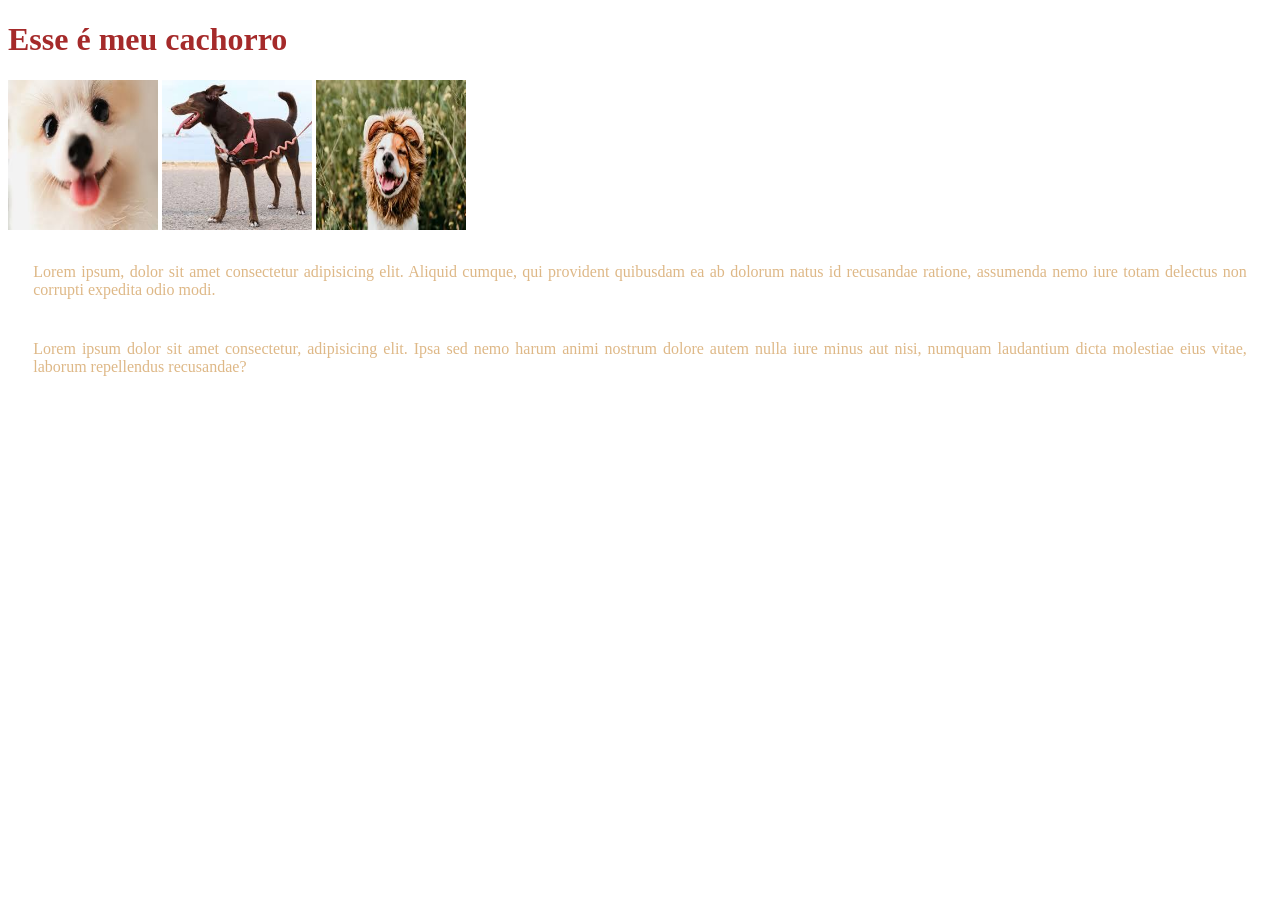
<file: index.html>
<!DOCTYPE html>
<html lang="pt-br">
<head>
    <meta charset="UTF-8">
    <meta name="viewport" content="width=device-width, initial-scale=1.0">
    <title>Aula03</title>
    <link rel="stylesheet" href="style/estilo.css">
</head>
<body>

    <header>
        <nav></nav>
    </header>
    
    <main>
    <h1>Esse é meu cachorro</h1>
    <img src="img/dog1.jpg" class="imagens">
    <img src="img/dog2.jpg" class="imagens">
    <img src="img/dog3.jpg" class="imagens">

    <p>Lorem ipsum, dolor sit amet consectetur adipisicing elit. Aliquid cumque, qui provident quibusdam ea ab dolorum natus id recusandae ratione, assumenda nemo iure totam delectus non corrupti expedita odio modi.</p>
    <p>Lorem ipsum dolor sit amet consectetur, adipisicing elit. Ipsa sed nemo harum animi nostrum dolore autem nulla iure minus aut nisi, numquam laudantium dicta molestiae eius vitae, laborum repellendus recusandae?</p>
    </main>
    
    <footer>

    </footer> 



    
    
</body>
</html>
</file>
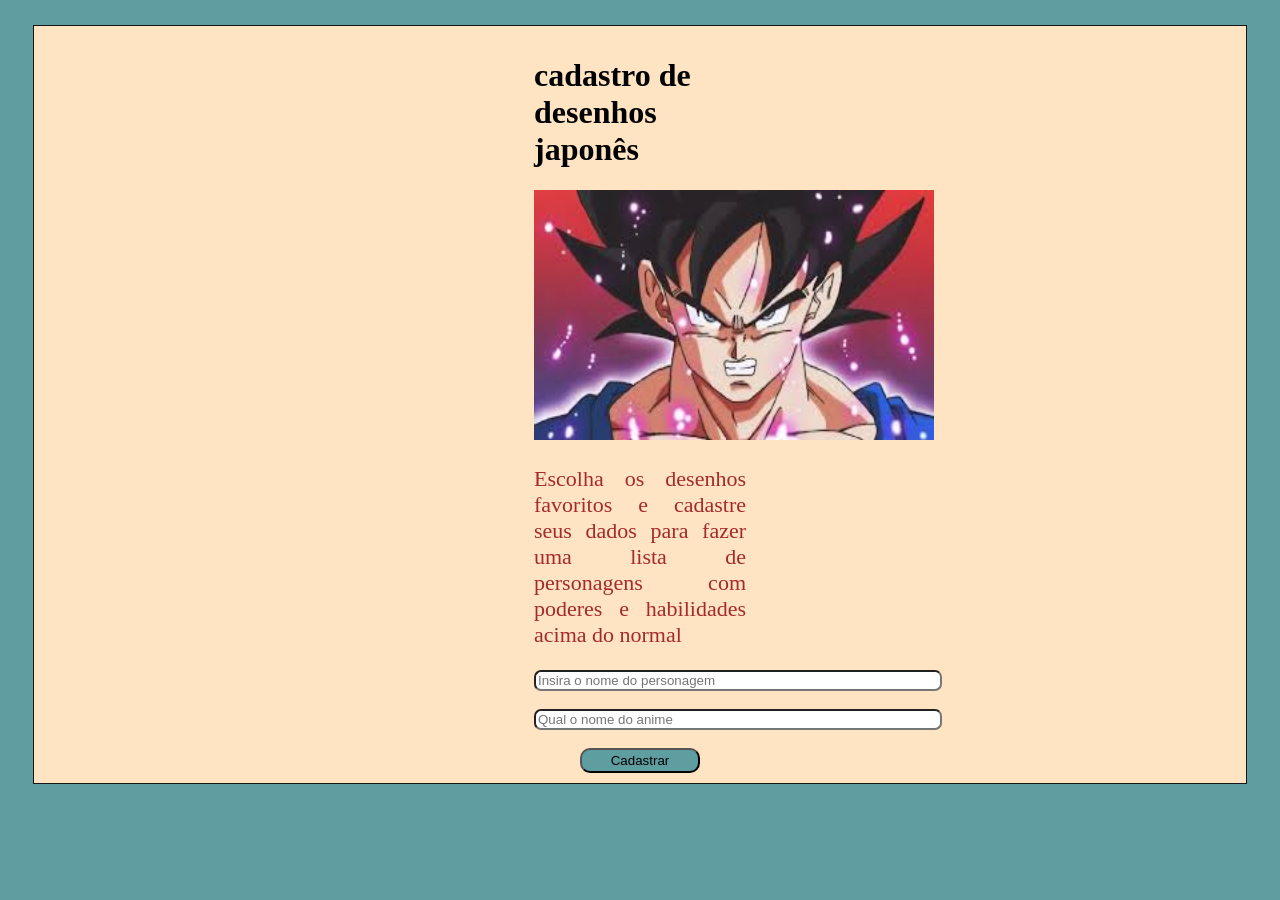
<file: Aula1/index.html>
<!DOCTYPE html>
<html lang="pt-br">
<head>
    <meta charset="UTF-8">
    <meta name="viewport" content="width=device-width, initial-scale=1.0">
    <title>Tags</title>
</head>
<body style="background-color: cadetblue;">

    <!-- 1º Formatação - margin, border & padding
         2º Forms - inputs e buttons  -->

    <div style="margin: 25px; 
                border: 1px solid #171616; 
                padding-left: 500px; 
                padding-right: 500px; 
                padding-top: 10px; 
                padding-bottom: 10px;
                background: bisque;">     

    <h1>cadastro de desenhos japonês</h1>   
 
    <img src="img/goku.jpg" alt="Goku" width="400px" height="250px">

    <p style="color:brown; 
              font-size: 22px; 
              font-family:'Times New Roman', Times, serif; text-align: justify;">Escolha os desenhos favoritos e cadastre seus dados para fazer uma lista de personagens com poderes e habilidades acima do normal
    </p>
   
    <form>        
        <div style="text-align: center;">
        <input type="text" id="personagem" placeholder="Insira o nome do personagem" style="width: 400px;gap: 10px; border-radius: 7px;">
        <br>
        <br>
        
        <input type="texto" id="anime" placeholder="Qual o nome do anime" style="width: 400px;gap: 10px;border-radius: 7px;">     
        <br>
        <br>   
        <button type="button" style="background-color: cadetblue;border-radius:10px; width: 120px; height: 25px;">Cadastrar</button>
        </div>
    </form>

    </div>

   

</body>
</html>
</file>
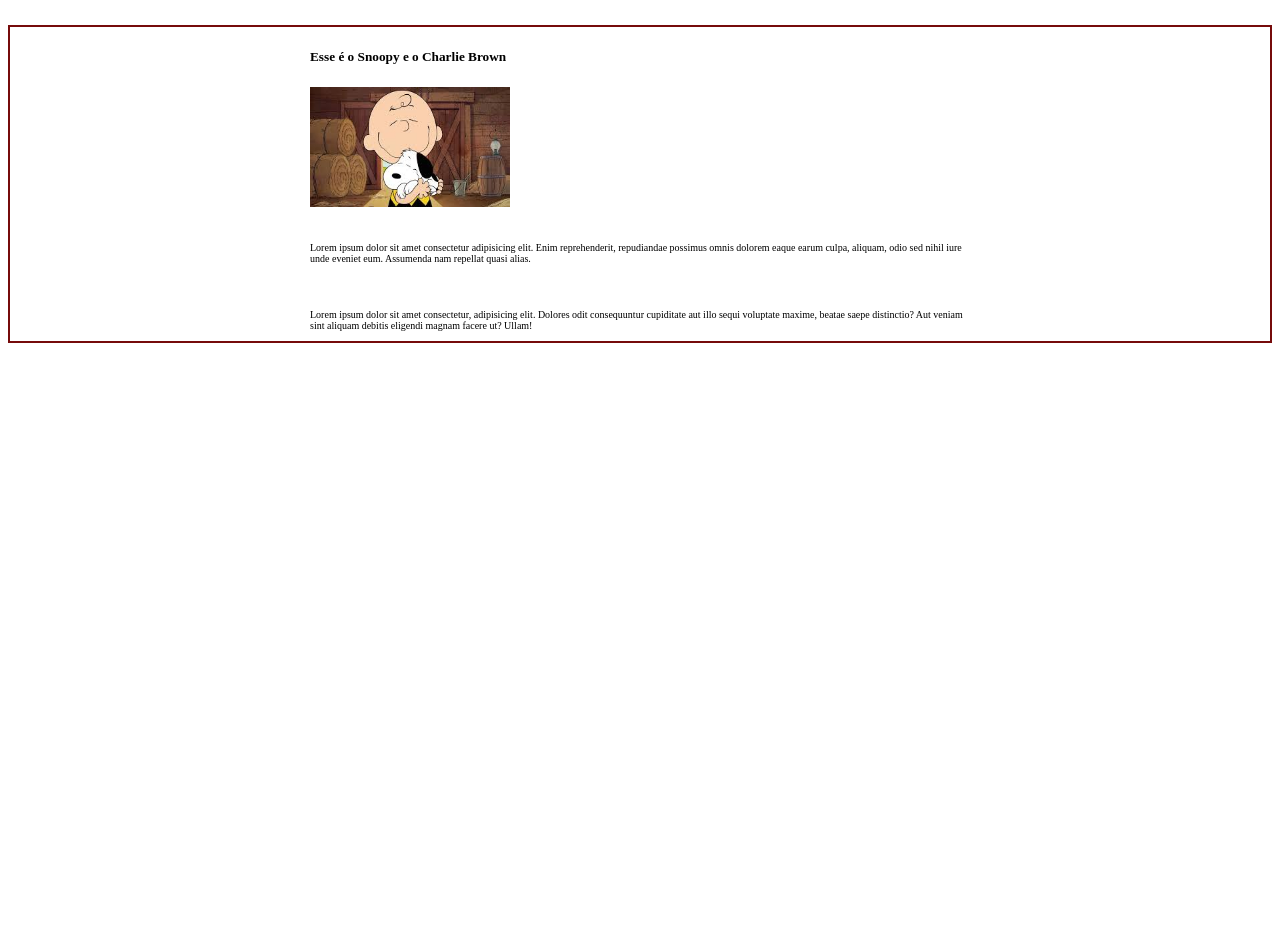
<file: Aula6/index.html>
<!DOCTYPE html>
<html lang="pt-br">
<head>
    <meta charset="UTF-8">
    <meta name="viewport" content="width=device-width, initial-scale=1.0">
    <title>Flexbox</title>
</head>
<body>

    <style>
        .container {
            margin-top: 25px;
            margin-bottom: 600px;
            border: 2px solid #760b0b;
            padding-left: 300px;
            padding-right: 300px;
        }
        .formatar{
            display: flex;
            flex-direction: column;
            justify-content: space-evenly;
            gap: 25px;
        }
        .fonte {
            font-size: 10px;
        }

    </style>


    <div class="container">
        <h5>Esse é o Snoopy e o Charlie Brown</h5>
        <div class="formatar">
            <img src="img/snoopy.jpg" alt="Snoopy" width="200px" height="120px">
            <p class="fonte">Lorem ipsum dolor sit amet consectetur adipisicing elit. Enim reprehenderit, repudiandae possimus omnis dolorem eaque earum culpa, aliquam, odio sed nihil iure unde eveniet eum. Assumenda nam repellat quasi alias.</p>
            <p class="fonte">Lorem ipsum dolor sit amet consectetur, adipisicing elit. Dolores odit consequuntur cupiditate aut illo sequi voluptate maxime, beatae saepe distinctio? Aut veniam sint aliquam debitis eligendi magnam facere ut? Ullam!</p>
        </div>

    </div>    
</body>
</html>
</file>
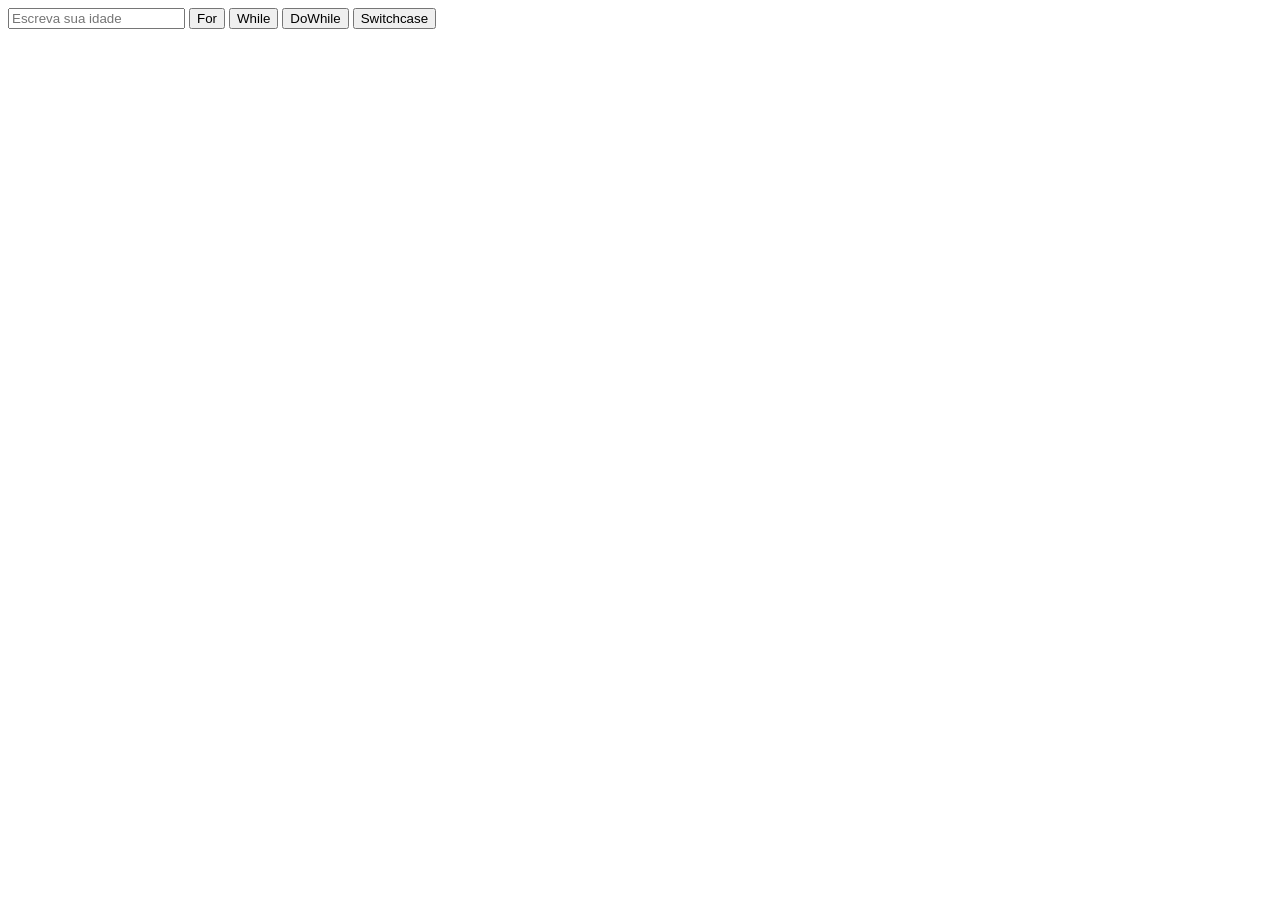
<file: Aula8/index.htm>
<!DOCTYPE html>
<html lang="pt-br">
<head>
    <meta charset="UTF-8">
    <meta name="viewport" content="width=device-width, initial-scale=1.0">
    <title>Introdução ao JS</title>
    <script src="code.js"></script>
    <script src="app.js"></script>
</head>
<body>
    <input type="text" id="idade" placeholder="Escreva sua idade">
    <button type="button" onclick="para()">For</button>
    <button type="button" onclick="enquanto()">While</button>
    <button type="button" onclick="facaenquanto()">DoWhile</button>
    <button type="button" onclick="switchcase()">Switchcase</button>

</body>
</html>
</file>
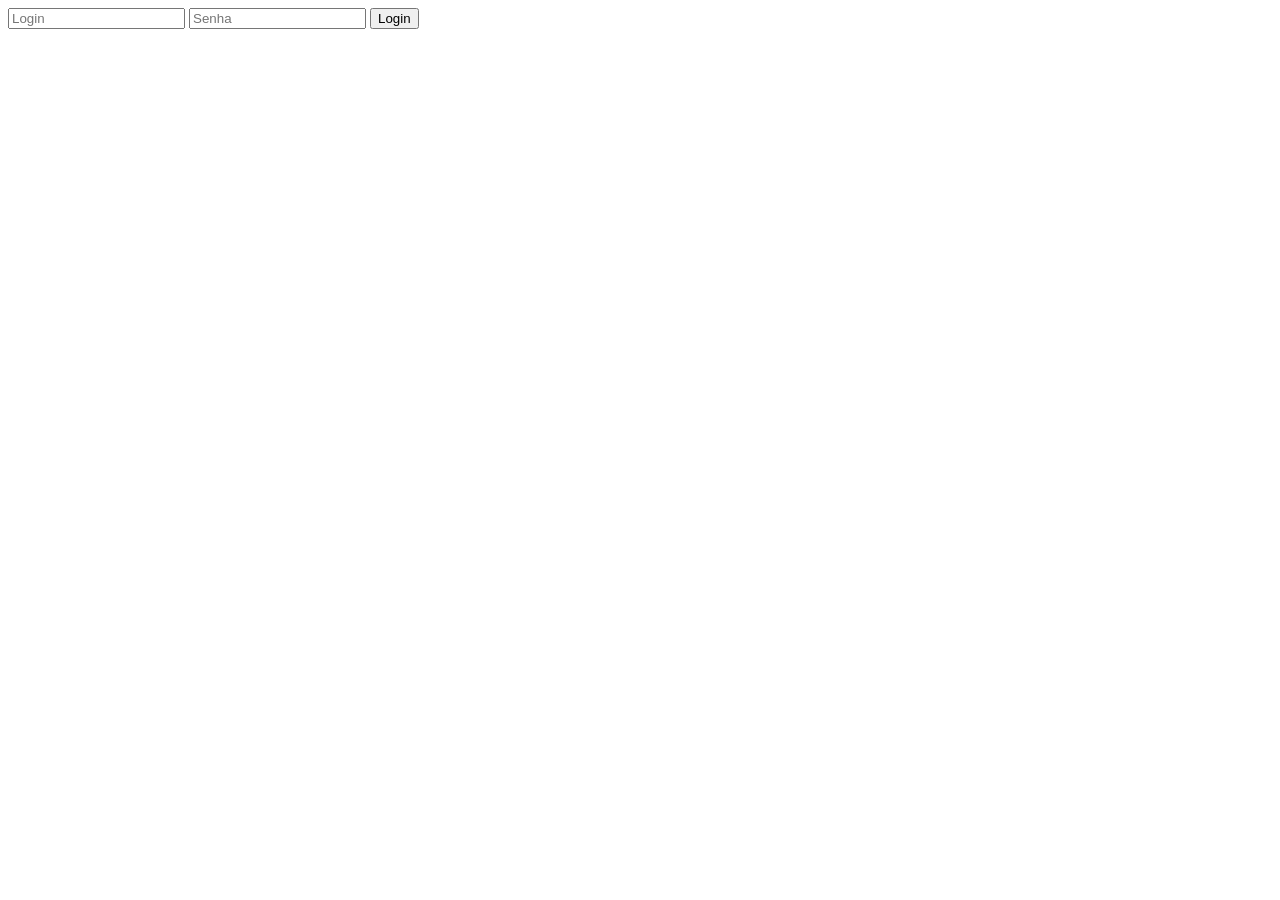
<file: Aula9/index.html>
<!DOCTYPE html>
<html lang="pt-br">
<head>
    <meta charset="UTF-8">
    <meta name="viewport" content="width=device-width, initial-scale=1.0">
    <title>Login & Senha</title>
    <script src="code.js"></script>
</head>
<body onload="dicionario()">
    <div class="container">
        <div class="nav">
            <input type="text" id="login" placeholder="Login">
            <input type="password" id="password" placeholder="Senha">
            <button type="button" onclick="logar()">Login</button>
        </div>
    </div>
    
</body>
</html>
</file>
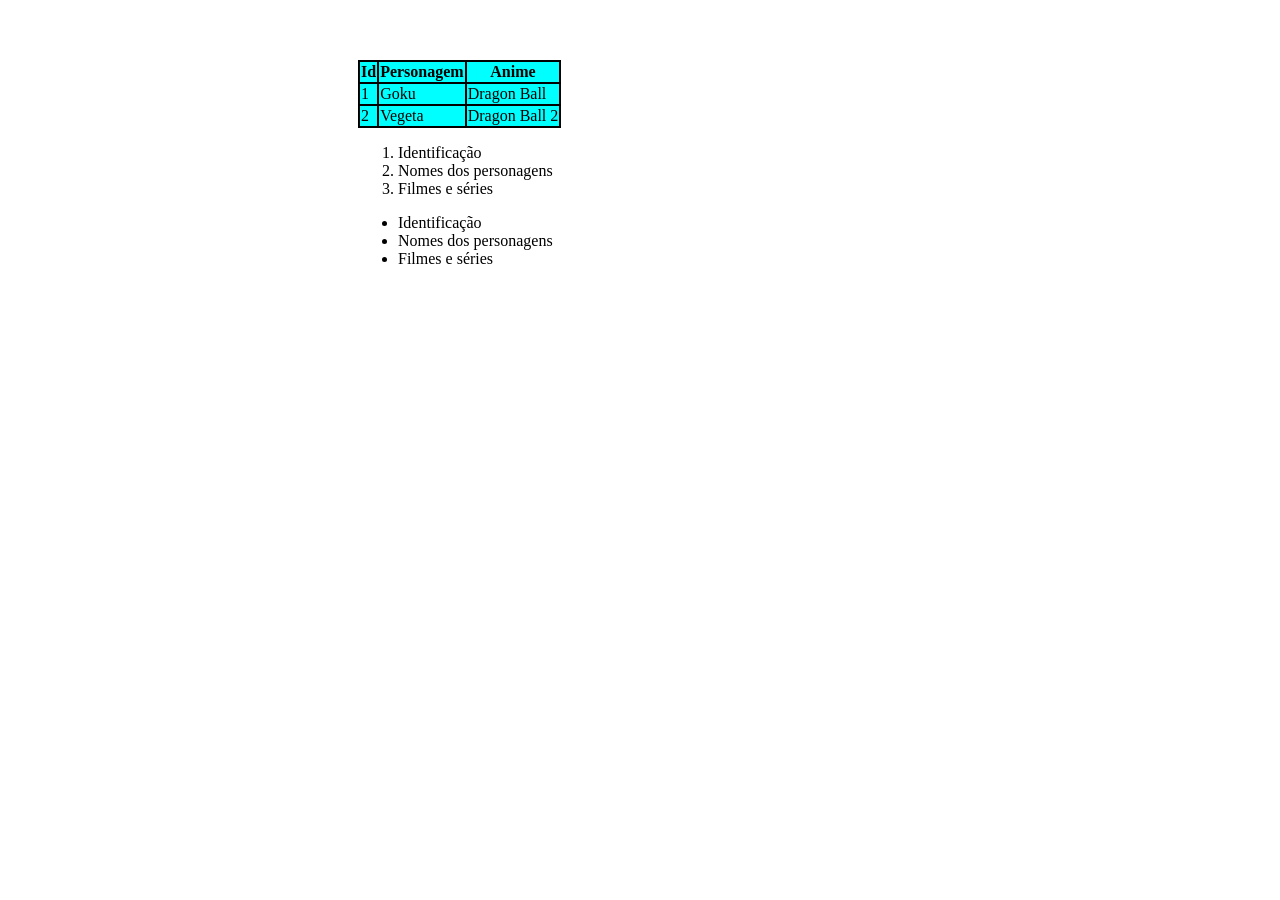
<file: Aula1/tabelas.html>
<!DOCTYPE html>
<html lang="pt-br">
<head>
    <meta charset="UTF-8">
    <meta name="viewport" content="width=device-width, initial-scale=1.0">
    <title>Tabelas</title>
</head>
<body>
    <div style="margin: 50px; padding-left: 300px;padding-top: 10px; padding-right: 300px;">
      
        <!--Tabela-->
        <table style="border: 2px solid #000; border-collapse: collapse; background-color: aqua;">
            <thead>
                <tr>
                    <th style="border: 2px solid #000;">Id</th>
                    <th style="border: 2px solid #000;">Personagem</th>
                    <th style="border: 2px solid #000;">Anime</th>
                </tr>
            </thead>
            <tbody>
                <tr>
                    <td style="border: 2px solid #000;">1</td>
                    <td style="border: 2px solid #000;">Goku</td>
                    <td style="border: 2px solid #000;">Dragon Ball</td>
                </tr>
                <tr>
                    <td style="border: 2px solid #000;">2</td>
                    <td style="border: 2px solid #000;">Vegeta</td>
                    <td style="border: 2px solid #000;">Dragon Ball 2</td>
                </tr>
            </tbody>
        </table>

        <!-- Lista-->
        <ol>
            <li>Identificação</li>
            <li>Nomes dos personagens</li>
            <li>Filmes e séries</li>
        </ol>

        <ul>
            <li>Identificação</li>
            <li>Nomes dos personagens</li>
            <li>Filmes e séries</li>
        </ul>
        


    </div>
    
</body>
</html>
</file>
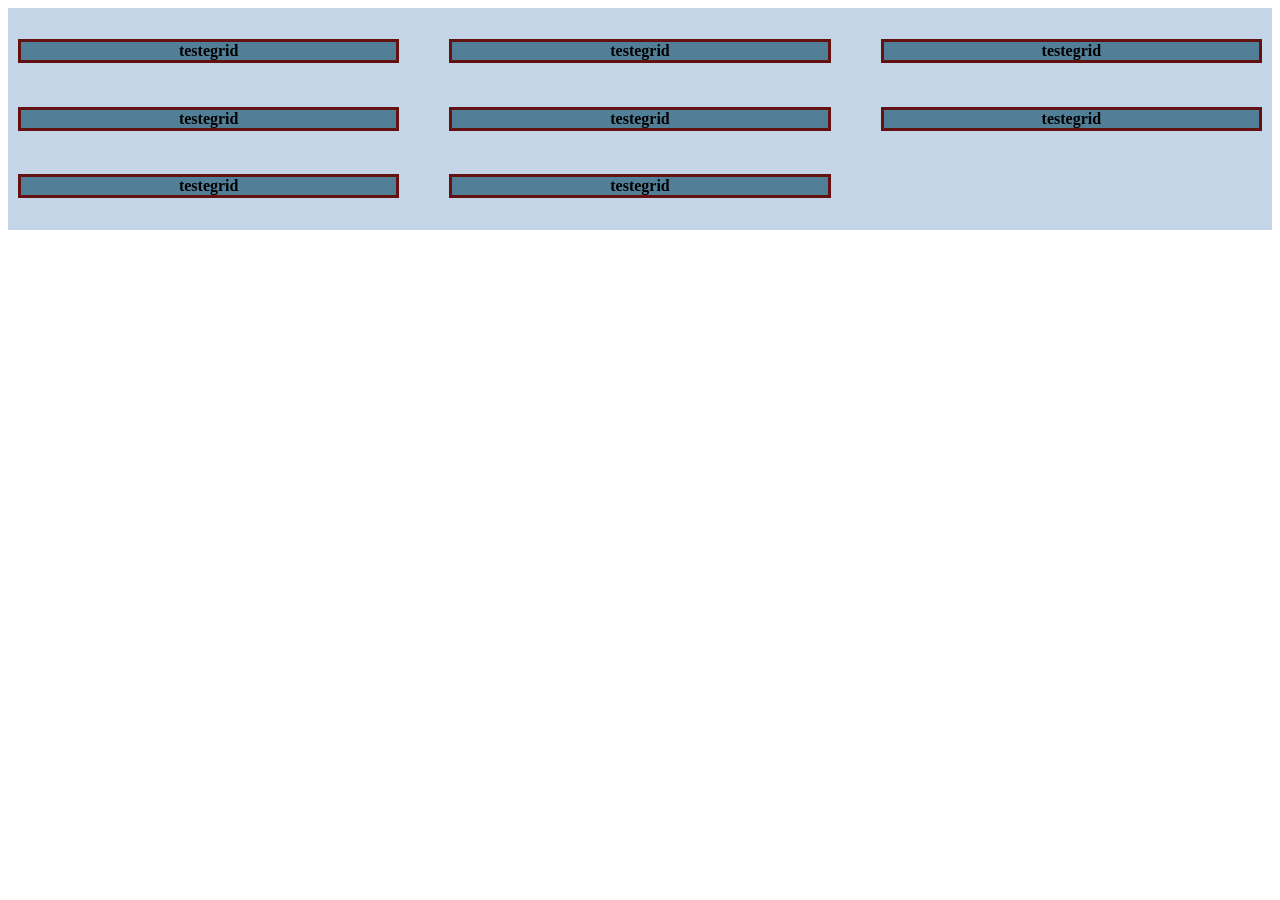
<file: Aula5/gridcolum.html>
<!DOCTYPE html>
<html lang="en">
<head>
    <meta charset="UTF-8">
    <meta name="viewport" content="width=device-width, initial-scale=1.0">
    <title>Document</title>
    <style>
        .container {
            display: grid;
            row-gap: 50px;
            grid-template-columns: auto auto auto;
            background-color: rgb(195, 213, 231);
            padding: 10px;
            column-gap: 50px;
            row-gap: 1px;
        }
        .container > div {
            background-color: #f1f1f1;
            border: 1px solid black;
            padding: 20px;
            font-size: 30px;
            text-align: center;
        }
        .borda {
            border: 3px solid #631111;                  
            text-align: center;
            background-color: rgb(82, 127, 152);
        }
    </style>
</head>
<body>
    <div class="container">
        <h4 class="borda">testegrid</h4>
        <h4 class="borda">testegrid</h4>
        <h4 class="borda">testegrid</h4>
        <h4 class="borda">testegrid</h4>
        <h4 class="borda">testegrid</h4>
        <h4 class="borda">testegrid</h4>
        <h4 class="borda">testegrid</h4>
        <h4 class="borda">testegrid</h4>
    </div>
    
</body>
</html>
</file>
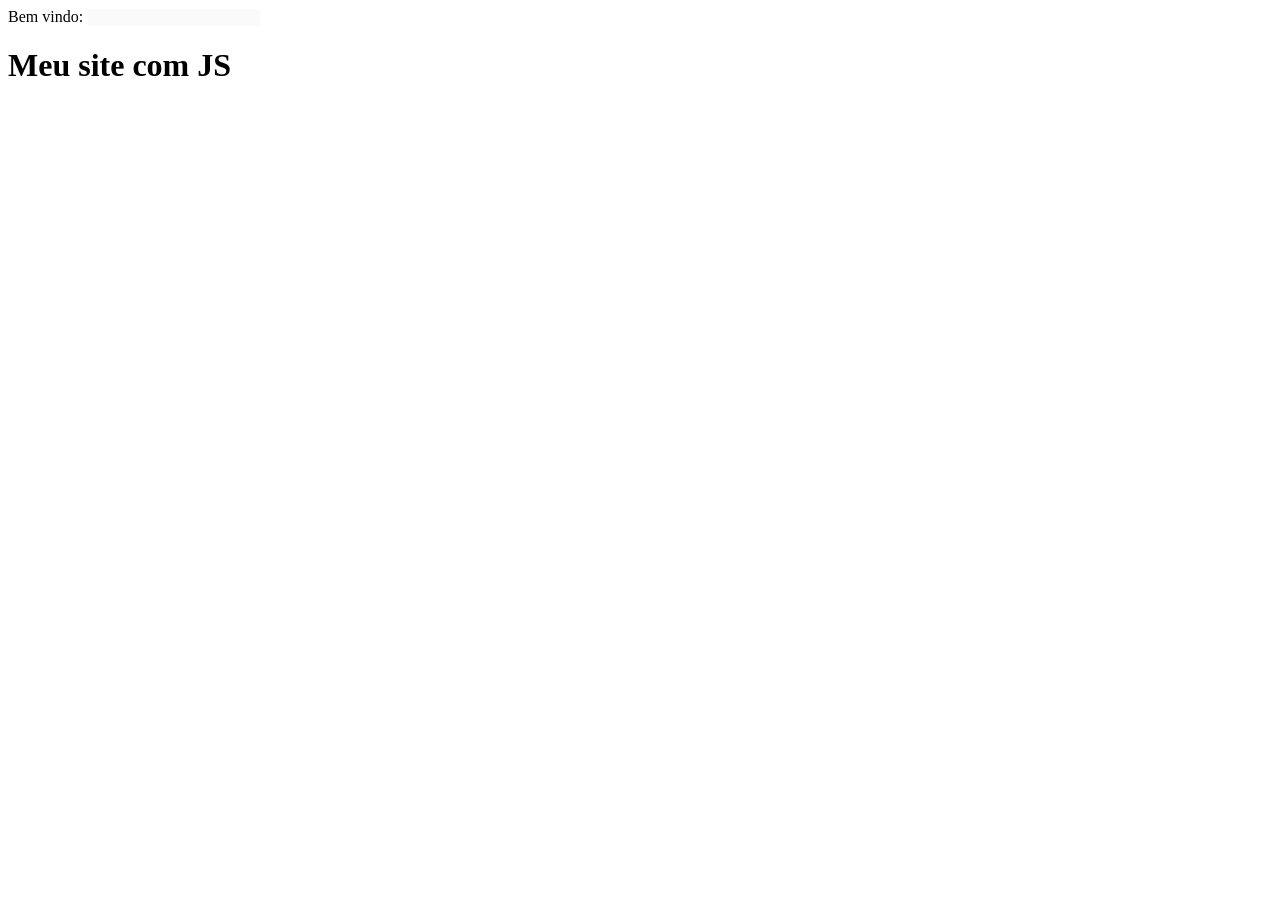
<file: Aula9/sobre.html>
<!DOCTYPE html>
<html lang="pt-br">
<head>
    <meta charset="UTF-8">
    <meta name="viewport" content="width=device-width, initial-scale=1.0">
    <title>Sobre</title>
    <script src="code.js"></script>
</head>
<body onload="userlogado()">
    <header>
        Bem vindo: <input type="text" id="nome" style="border: 0;" disabled>
    </header>
    <h1>Meu site com JS</h1>
   
    
</body>
</html>
</file>
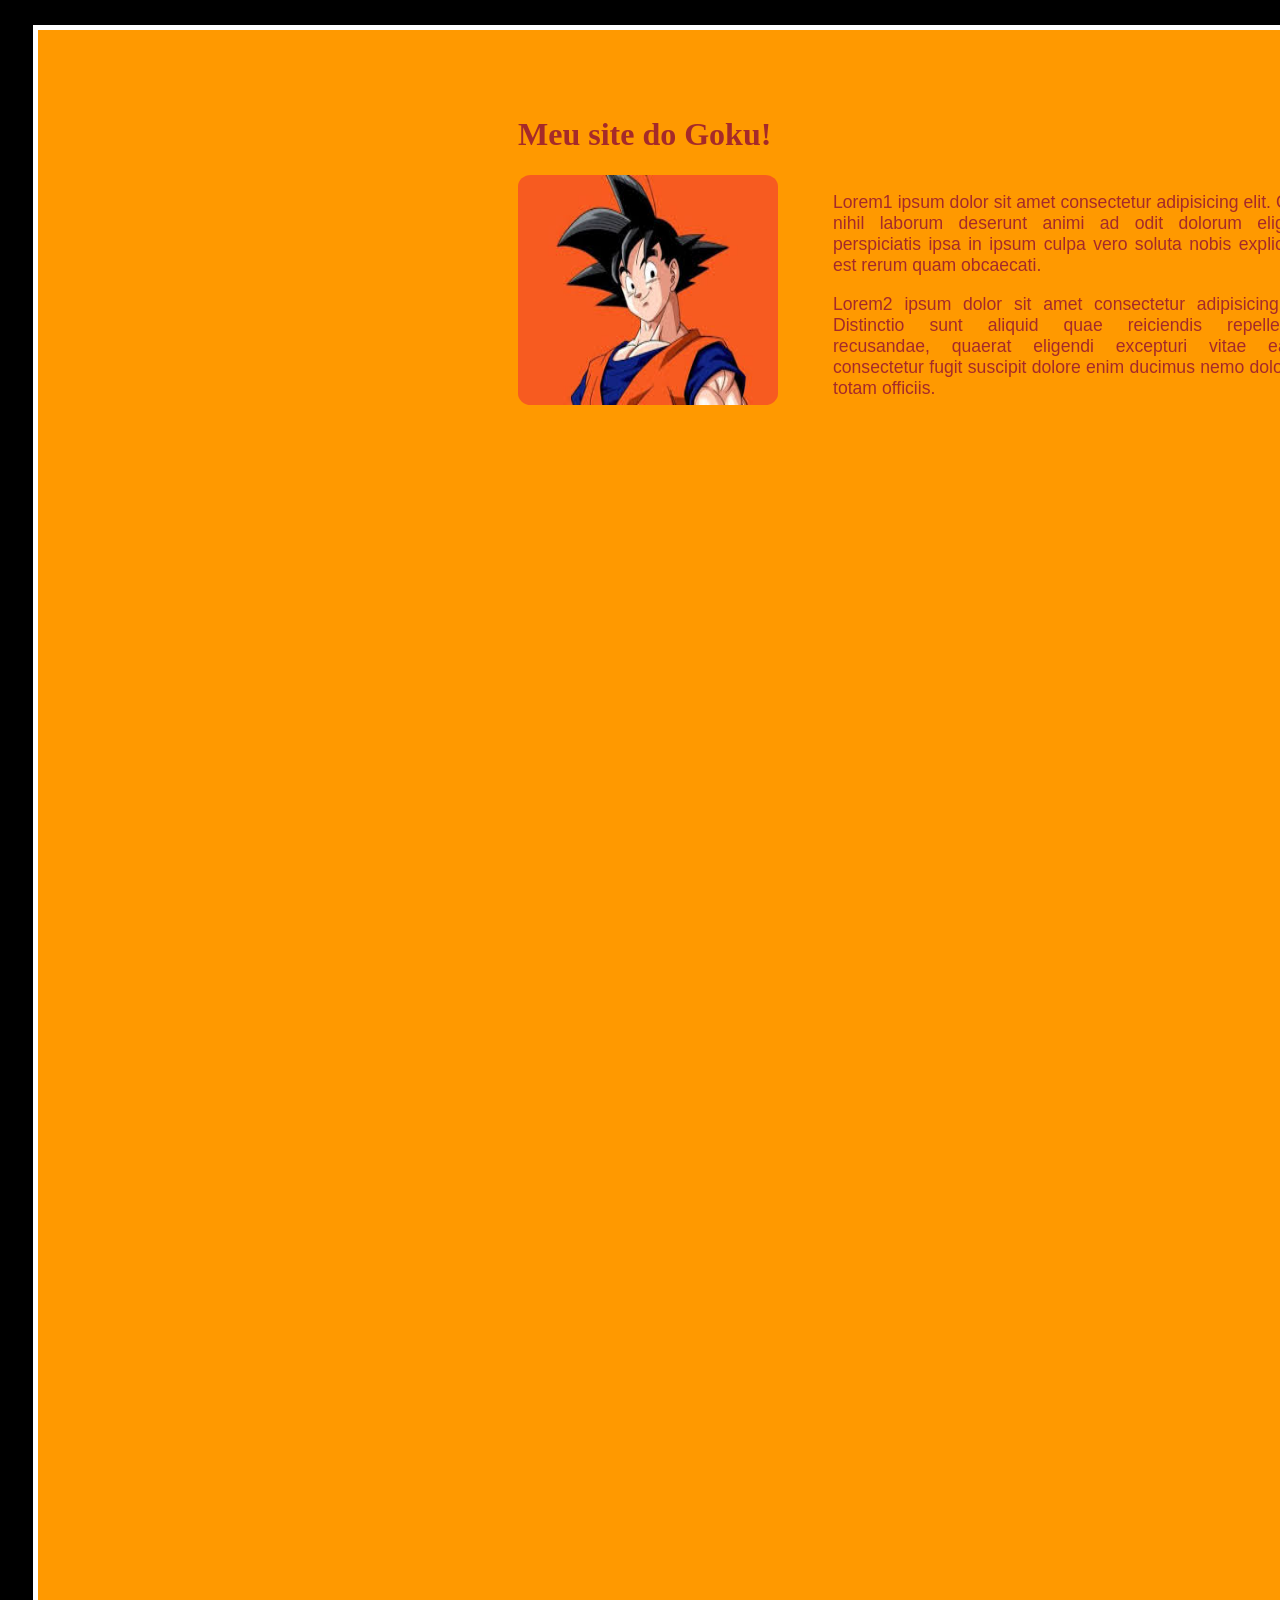
<file: Aulas4e5/elementos.html>
<!-- Estudo dos elementos e tags utilizados para formatação do estilo da folha do HTML
- Margin & Padding
https://www.devmedia.com.br/como-usar-as-propriedades-margin-e-padding-css/24409
- Border
https://www.devmedia.com.br/css-border/43522
- Introdução do flexbox
https://css-tricks.com/snippets/css/a-guide-to-flexbox/
-->

<!DOCTYPE html>
<html lang="br-pt">
<head>
    <meta charset="UTF-8">
    <meta name="viewport" content="width=device-width, initial-scale=1.0">
    <title>Estudo dos elementos</title>
</head>
<body style="background-color: black;">
    
    <div style="color: brown;                 
                background: #f90;
                width: 1700px;
                height: 1200px;
                margin: 25px;
                border: 5px solid #fff;
                padding: 65px 480px 600px 480px;">
       
       <h1 style="padding-right: 80px;">Meu site do Goku!</h1>
       
        <div style="display: flex; flex-direction: row;">  
        <img src="img/gokue.jpg" alt="Anime" style="border-radius: 5%; width: 260px; height: 230px;">
        <div style="font-size: 110%; font-family: Verdana, Geneva, Tahoma, sans-serif; padding-left: 55px; padding-right: 900px; text-align:justify;">
        <p>Lorem1 ipsum dolor sit amet consectetur adipisicing elit. Optio nihil laborum deserunt animi ad odit dolorum eligendi perspiciatis ipsa in ipsum culpa vero soluta nobis explicabo, est rerum quam obcaecati.</p>
        <p>Lorem2 ipsum dolor sit amet consectetur adipisicing elit. Distinctio sunt aliquid quae reiciendis repellendus recusandae, quaerat eligendi excepturi vitae earum consectetur fugit suscipit dolore enim ducimus nemo dolorem, totam officiis.</p>
        </div>
        </div>
    </div>

    
</body>
</html>
</file>
<file: style/estilo.css>
h1 {
    color: brown;
}

p {
    color: burlywood;
    text-align:justify;
    padding: 1% 2%;
}

.imagens {
    width: 150px;
    height: 150px;
}
</file>
